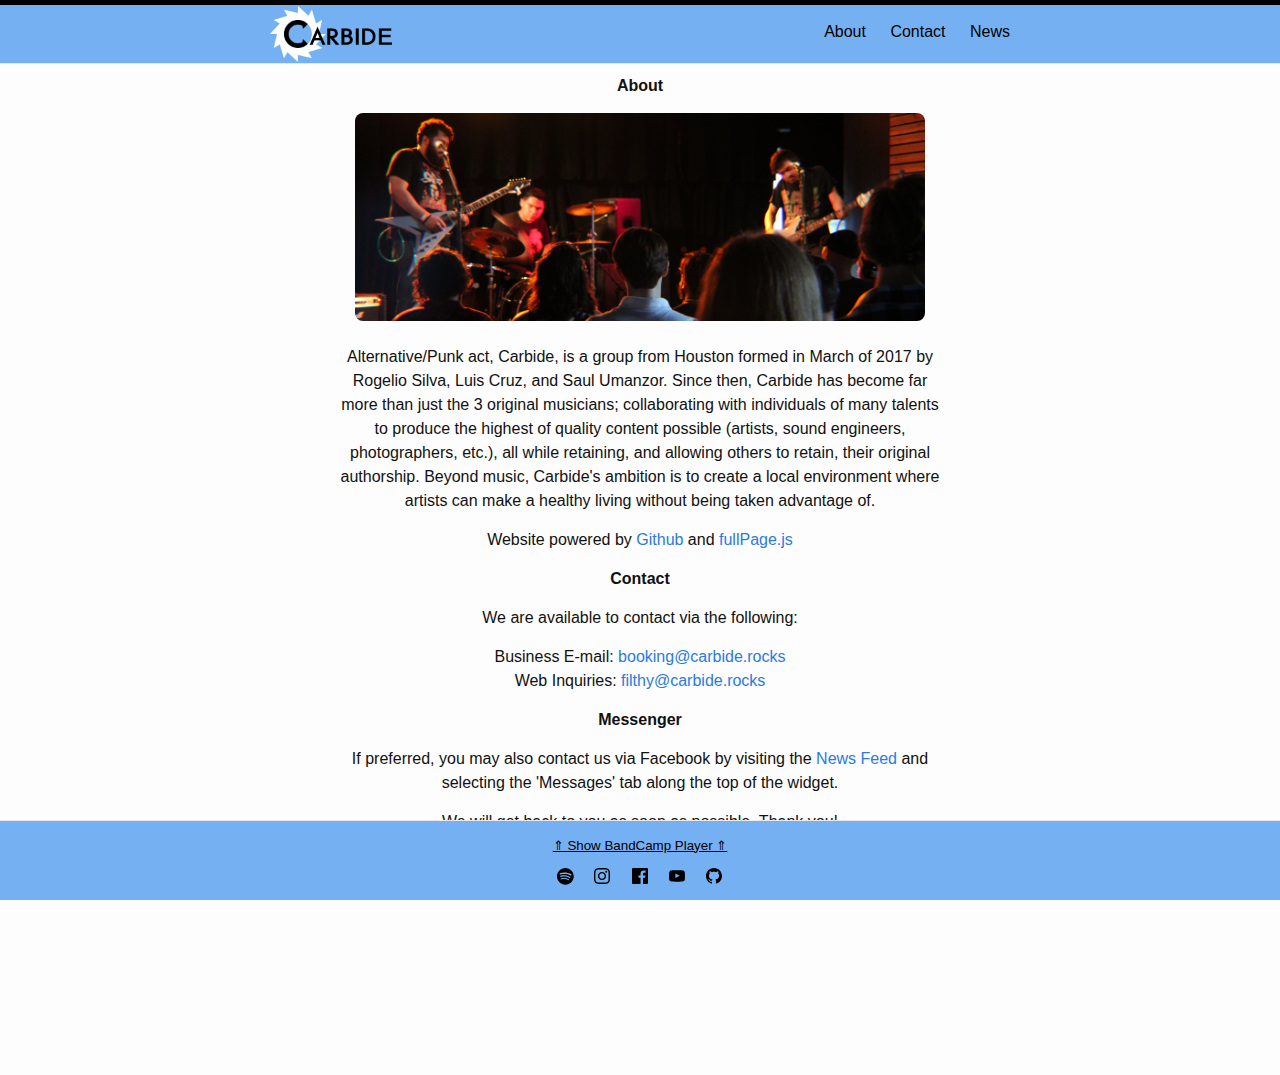
<file: index.html>
<!DOCTYPE html>
<html>
    <head>
        <script>
        (function(w,d,s,l,i){w[l]=w[l]||[];w[l].push({'gtm.start':
        new Date().getTime(),event:'gtm.js'});var f=d.getElementsByTagName(s)[0],
        j=d.createElement(s),dl=l!='dataLayer'?'&l='+l:'';j.async=true;j.src=
        'https://www.googletagmanager.com/gtm.js?id='+i+dl;f.parentNode.insertBefore(j,f);
        })(window,document,'script','dataLayer','GTM-TVFZK4V');
        </script>
        <!-- End Google Tag Manager -->
        <meta charset="utf-8">
        <meta http-equiv="X-UA-Compatible" content="IE=edge">
        <meta name="theme-color" content="#000000">
        <meta name="apple-mobile-web-app-status-bar-style" content="black">
        <meta name="viewport" content="width=device-width, initial-scale=1">
        <title>Carbi.de.com | Original Filthy Music</title>
        <meta name="description" content="Carbide is an alternative punk rock band formed in Houston, Texas during March of 2017. Find out where the next show will be and find booking info.">
        <link rel="apple-touch-icon-precomposed" sizes="57x57" href="img/apple-touch-icon-57x57.png" />
        <link rel="apple-touch-icon-precomposed" sizes="114x114" href="img/apple-touch-icon-114x114.png" />
        <link rel="apple-touch-icon-precomposed" sizes="72x72" href="img/apple-touch-icon-72x72.png" />
        <link rel="apple-touch-icon-precomposed" sizes="144x144" href="img/apple-touch-icon-144x144.png" />
        <link rel="apple-touch-icon-precomposed" sizes="120x120" href="img/apple-touch-icon-120x120.png" />
        <link rel="apple-touch-icon-precomposed" sizes="152x152" href="img/apple-touch-icon-152x152.png" />
        <link rel="icon" type="image/png" href="img/favicon-32x32.png" sizes="32x32" />
        <link rel="icon" type="image/png" href="img/favicon-16x16.png" sizes="16x16" />
        <meta name="application-name" content="Carbide The Band"/>
        <meta name="msapplication-TileColor" content="#75B1F2" />
        <meta name="msapplication-TileImage" content="img/mstile-144x144.png" />
        <link rel="stylesheet" href="assets/main.css">
        <link rel="stylesheet" type="text/css" href="assets/fullpage.css" />
        <style type="text/css" media="screen">
          .container {
            margin: 0 auto;
            max-width: 800px;
            text-align: center;
          }
          h1 {
            margin: 30px 0;
            font-size: 4em;
            line-height: 1;
            letter-spacing: -1px;
          }
        </style>
    </head>

<body>
  <h1 class="hidden">Carbide From Texas Makes Punk Rock Music</h1>
  <!-- Google Tag Manager (noscript) -->
  <noscript><iframe src="https://www.googletagmanager.com/ns.html?id=GTM-TVFZK4V"
  height="0" width="0" style="display:none;visibility:hidden"></iframe></noscript>
  <!-- End Google Tag Manager (noscript) -->
  <header class="site-header" role="banner">

  <div class="wrapper"><a class="site-title" rel="author" href="#about"><img src="img/carbide-name_2c.png" alt="Home"></a><nav class="site-nav">
        <input type="checkbox" value="1" id="nav-trigger" class="nav-trigger" />
        <label for="nav-trigger">
          <span class="menu-icon">
            <svg class="nav-view" viewBox="0 0 18 15">
              <path d="M18,1.484c0,0.82-0.665,1.484-1.484,1.484H1.484C0.665,2.969,0,2.304,0,1.484l0,0C0,0.665,0.665,0,1.484,0 h15.032C17.335,0,18,0.665,18,1.484L18,1.484z M18,7.516C18,8.335,17.335,9,16.516,9H1.484C0.665,9,0,8.335,0,7.516l0,0 c0-0.82,0.665-1.484,1.484-1.484h15.032C17.335,6.031,18,6.696,18,7.516L18,7.516z M18,13.516C18,14.335,17.335,15,16.516,15H1.484 C0.665,15,0,14.335,0,13.516l0,0c0-0.82,0.665-1.483,1.484-1.483h15.032C17.335,12.031,18,12.695,18,13.516L18,13.516z"/>
            </svg>
          </span>
        </label>

        <div class="trigger">
          <a class="page-link" href="#about">About</a>
          <a class="page-link" href="#about/contact">Contact</a>
          <a class="page-link" href="#feed">News</a>
        </div>
      </nav></div>
</header>
<main class="page-content" aria-label="Content">
      <div class="wrapper">

<div class="container">

  <div id="fullpage">
	<div class="section" id="section0">
	    <div class="slide" id="slide1" data-anchor="about">

              <div class="text-wrapper">

                <p><strong>About</strong></p>
                <img class="about-img" src="img/about.png" title="Credit: @GtsPresents" alt="About Carbide">
                <p><br/>Alternative/Punk act, Carbide, is a group from Houston formed in March of 2017 by Rogelio Silva, Luis Cruz, and Saul Umanzor. Since then, Carbide has become far more than just the 3 original musicians; collaborating with individuals of many talents to produce the highest of quality content possible (artists, sound engineers, photographers, etc.), all while retaining, and allowing others to retain, their original authorship. Beyond music, Carbide's ambition is to create a local environment where artists can make a healthy living without being taken advantage of.</p>
                <p>Website powered by <a href="https://github.com">Github</a> and <a href="https://alvarotrigo.com/fullPage/">fullPage.js</a></p>
              </div>
            </div>

	    <div class="slide" id="slide2" data-anchor="contact">

              <div class="text-wrapper">

                 <p><strong>Contact</strong></p>
                 <p>We are available to contact via the following:</p>
                 <p>Business E-mail: <a class="u-email" href="mailto:booking@carbide.rocks">booking@carbide.rocks</a><br>
                 Web Inquiries: <a class="u-email" href="mailto:filthy@carbide.rocks">filthy@carbide.rocks</a></p>

                 <p><strong>Messenger</strong></p>
                 <p>If preferred, you may also contact us via Facebook by visiting the <a href="#feed">News Feed</a> and selecting the 'Messages' tab along the top of the widget.</p>
                 <p>We will get back to you as soon as possible. Thank you!</p>

              </div>
            </div>
	</div>

	<div class="section" id="section1">

              <p><strong>News Feed</strong></p>
              <iframe class="fb-feed" src="https://www.facebook.com/plugins/page.php?href=https%3A%2F%2Fwww.facebook.com%2Fcarbideband&amp;tabs=timeline%2C%20events%2C%20%20messages&amp;width=340&amp;height=500&amp;small_header=true&amp;adapt_container_width=true&amp;hide_cover=false&amp;show_facepile=true&amp;appId"></iframe>
	    </div>
	</div>
  </div>
</div>

    </main><footer class="site-footer h-card">

  <div class="wrapper">

    <div class="footer-col-wrapper">
      <button class="expand-music" id="ebtn">&#x21D1; Show BandCamp Player &#x21D1;</button>

      <iframe class="bc-player" src="https://bandcamp.com/EmbeddedPlayer/album=1814967126/size=large/bgcol=333333/linkcol=4ec5ec/tracklist=false/artwork=small/transparent=true/" seamless><a href="https://carbide.bandcamp.com/album/house-of-snakes">House of Snakes by Carbide</a></iframe>

       <div class="footer-col footer-col-2">
           <a href="https://open.spotify.com/artist/46FMfS2QJiBsbD42BYviN0"><svg class="svg-icon"><use xlink:href="assets/minima-social-icons.svg#spotify"></use></svg></a>
           <a href="https://instagram.com/carbide_band"><svg class="svg-icon"><use xlink:href="assets/minima-social-icons.svg#instagram"></use></svg></a>
           <a href="https://facebook.com/carbideband"><svg class="svg-icon"><use xlink:href="assets/minima-social-icons.svg#facebook"></use></svg></a>
           <a href="https://youtube.com/channel/UCqQJBHyLgElK4gSFF2d5d-g"><svg class="svg-icon"><use xlink:href="assets/minima-social-icons.svg#youtube"></use></svg></a>
           <a href="https://github.com/carbideband"><svg class="svg-icon"><use xlink:href="assets/minima-social-icons.svg#github"></use></svg></a>
       </div>

    </div>
    <input id="fpKey" type="hidden" value="key" />
  </div>
</footer>

<script type="text/javascript" src="assets/fullpage.js"></script>
<script src="https://ajax.googleapis.com/ajax/libs/jquery/3.3.1/jquery.min.js"></script>

<script type="text/javascript">

    $(document).ready(function() {
        function callback(response) {
            document.querySelector("#fpKey").value = response;
        }

        function loadFp() {
            var myFullpage = new fullpage('#fullpage', {
                anchors: ['about', 'feed'],
                controlArrows: false,
                autoScrolling: false,
                fitToSection: false,
                licenseKey: document.querySelector("#fpKey").value
            });
            fullpage_api.setAllowScrolling(false, 'left, right');
        }

        jQuery.ajax({
            type: 'POST',
            url: 'https://ion.carbi.de.com/auth/keyring',
            dataType: 'json',
            data: {findkey: 'fullpage'},

            success: function (obj,textstatus) {
                if (!('error' in obj)) {
                    callback(obj.result);
                    loadFp();
                    var item = document.querySelector("#fpKey");
                    item.parentNode.removeChild(item);
                } else {
                    console.log(obj.error);
                }
            },
            error: function(obj, textstatus) {
                console.log(obj.error);
            }
        });

        $('#ebtn').click(function() {
            $('.bc-player').toggle('show');
            $(this).text($(this).text() == '\u21D1 Show BandCamp Player \u21D1' ? '\u21D3 Hide BandCamp Player \u21D3' : '\u21D1 Show BandCamp Player \u21D1');
        });
    });
</script>

</body>

</html>
</file>
<file: assets/fullpage.css>
/*!
 * fullPage 3.0.4
 * https://github.com/alvarotrigo/fullPage.js
 *
 * @license GPLv3 for open source use only
 * or Fullpage Commercial License for commercial use
 * http://alvarotrigo.com/fullPage/pricing/
 *
 * Copyright (C) 2018 http://alvarotrigo.com/fullPage - A project by Alvaro Trigo
 */
html.fp-enabled,
.fp-enabled body {
    margin: 0;
    padding: 0;
    overflow:hidden;

    /*Avoid flicker on slides transitions for mobile phones #336 */
    -webkit-tap-highlight-color: rgba(0,0,0,0);
}
.fp-section {
    position: relative;
    -webkit-box-sizing: border-box; /* Safari<=5 Android<=3 */
    -moz-box-sizing: border-box; /* <=28 */
    box-sizing: border-box;
}
.fp-slide {
    float: left;
}
.fp-slide, .fp-slidesContainer {
    height: 100%;
    display: block;
}
.fp-slides {
    z-index:1;
    position: relative;
    -webkit-transition: all 0.3s ease-out; /* Safari<=6 Android<=4.3 */
    transition: all 0.3s ease-out;
}
.fp-section.fp-table, .fp-slide.fp-table {
    display: table;
    table-layout:fixed;
    width: 100%;
}
.fp-tableCell {
    display: table-cell;
    vertical-align: middle;
    width: 100%;
    height: 100%;
}
.fp-slidesContainer {
    float: left;
    position: relative;
}
.fp-controlArrow {
    -webkit-user-select: none; /* webkit (safari, chrome) browsers */
    -moz-user-select: none; /* mozilla browsers */
    -khtml-user-select: none; /* webkit (konqueror) browsers */
    -ms-user-select: none; /* IE10+ */
    position: absolute;
    z-index: 4;
    top: 50%;
    cursor: pointer;
    width: 0;
    height: 0;
    border-style: solid;
    margin-top: -38px;
    -webkit-transform: translate3d(0,0,0);
    -ms-transform: translate3d(0,0,0);
    transform: translate3d(0,0,0);
}
.fp-controlArrow.fp-prev {
    left: 15px;
    width: 0;
    border-width: 38.5px 34px 38.5px 0;
    border-color: transparent #fff transparent transparent;
}
.fp-controlArrow.fp-next {
    right: 15px;
    border-width: 38.5px 0 38.5px 34px;
    border-color: transparent transparent transparent #fff;
}
.fp-scrollable {
    overflow: hidden;
    position: relative;
}
.fp-scroller{
    overflow: hidden;
}
.iScrollIndicator{
    border: 0 !important;
}
.fp-notransition {
    -webkit-transition: none !important;
    transition: none !important;
}
#fp-nav {
    position: fixed;
    z-index: 100;
    margin-top: -32px;
    top: 50%;
    opacity: 1;
    -webkit-transform: translate3d(0,0,0);
}
#fp-nav.fp-right {
    right: 17px;
}
#fp-nav.fp-left {
    left: 17px;
}
.fp-slidesNav{
    position: absolute;
    z-index: 4;
    opacity: 1;
    -webkit-transform: translate3d(0,0,0);
    -ms-transform: translate3d(0,0,0);
    transform: translate3d(0,0,0);
    left: 0 !important;
    right: 0;
    margin: 0 auto !important;
}
.fp-slidesNav.fp-bottom {
    bottom: 17px;
}
.fp-slidesNav.fp-top {
    top: 17px;
}
#fp-nav ul,
.fp-slidesNav ul {
  margin: 0;
  padding: 0;
}
#fp-nav ul li,
.fp-slidesNav ul li {
    display: block;
    width: 14px;
    height: 13px;
    margin: 7px;
    position:relative;
}
.fp-slidesNav ul li {
    display: inline-block;
}
#fp-nav ul li a,
.fp-slidesNav ul li a {
    display: block;
    position: relative;
    z-index: 1;
    width: 100%;
    height: 100%;
    cursor: pointer;
    text-decoration: none;
}
#fp-nav ul li a.active span,
.fp-slidesNav ul li a.active span,
#fp-nav ul li:hover a.active span,
.fp-slidesNav ul li:hover a.active span{
    height: 12px;
    width: 12px;
    margin: -6px 0 0 -6px;
    border-radius: 100%;
 }
#fp-nav ul li a span,
.fp-slidesNav ul li a span {
    border-radius: 50%;
    position: absolute;
    z-index: 1;
    height: 4px;
    width: 4px;
    border: 0;
    background: #333;
    left: 50%;
    top: 50%;
    margin: -2px 0 0 -2px;
    -webkit-transition: all 0.1s ease-in-out;
    -moz-transition: all 0.1s ease-in-out;
    -o-transition: all 0.1s ease-in-out;
    transition: all 0.1s ease-in-out;
}
#fp-nav ul li:hover a span,
.fp-slidesNav ul li:hover a span{
    width: 10px;
    height: 10px;
    margin: -5px 0px 0px -5px;
}
#fp-nav ul li .fp-tooltip {
    position: absolute;
    top: -2px;
    color: #fff;
    font-size: 14px;
    font-family: arial, helvetica, sans-serif;
    white-space: nowrap;
    max-width: 220px;
    overflow: hidden;
    display: block;
    opacity: 0;
    width: 0;
    cursor: pointer;
}
#fp-nav ul li:hover .fp-tooltip,
#fp-nav.fp-show-active a.active + .fp-tooltip {
    -webkit-transition: opacity 0.2s ease-in;
    transition: opacity 0.2s ease-in;
    width: auto;
    opacity: 1;
}
#fp-nav ul li .fp-tooltip.fp-right {
    right: 20px;
}
#fp-nav ul li .fp-tooltip.fp-left {
    left: 20px;
}
.fp-auto-height.fp-section,
.fp-auto-height .fp-slide,
.fp-auto-height .fp-tableCell{
    height: auto !important;
}

.fp-responsive .fp-auto-height-responsive.fp-section,
.fp-responsive .fp-auto-height-responsive .fp-slide,
.fp-responsive .fp-auto-height-responsive .fp-tableCell {
    height: auto !important;
}

/*Only display content to screen readers*/
.fp-sr-only{
    position: absolute;
    width: 1px;
    height: 1px;
    padding: 0;
    overflow: hidden;
    clip: rect(0, 0, 0, 0);
    white-space: nowrap;
    border: 0;
}
</file>
<file: assets/main.css>
/**
 * Reset some basic elements
 */
body, h1, h2, h3, h4, h5, h6,
p, blockquote, pre, hr,
dl, dd, ol, ul, figure {
  margin: 0;
  padding: 0; }

/**
 * Basic styling
 */
body {
  font: 400 16px/1.5 -apple-system, BlinkMacSystemFont, "Segoe UI", Roboto, Helvetica, Arial, sans-serif, "Apple Color Emoji", "Segoe UI Emoji", "Segoe UI Symbol";
  color: #111;
  background-color: #fdfdfd;
  -webkit-text-size-adjust: 100%;
  -webkit-font-feature-settings: "kern" 1;
  -moz-font-feature-settings: "kern" 1;
  -o-font-feature-settings: "kern" 1;
  font-feature-settings: "kern" 1;
  font-kerning: normal;
  display: flex;
  min-height: 100vh;
  flex-direction: column; }

/**
 * Set `margin-bottom` to maintain vertical rhythm
 */
h1, h2, h3, h4, h5, h6,
p, blockquote, pre,
ul, ol, dl, figure,
.highlight {
  margin-bottom: 15px; }

/**
 * `main` element
 */
main {
  display: block;
  /* Default value of `display` of `main` element is 'inline' in IE 11. */ }

/**
 * Images
 */
img {
  max-width: 100%;
  vertical-align: middle; }

/**
 * Figures
 */
figure > img {
  display: block; }

figcaption {
  font-size: 14px; }

/**
 * Lists
 */
ul, ol {
  margin-left: 30px; }

li > ul,
li > ol {
  margin-bottom: 0; }

/**
 * Headings
 */
h1, h2, h3, h4, h5, h6 {
  font-weight: 400; }

/**
 * Links
 */
a {
  color: #ffffff;
  text-decoration: none; }
  a:hover {
    color: #111;
    text-decoration: underline; }

/**
 * Blockquotes
 */
blockquote {
  color: #828282;
  border-left: 4px solid #e8e8e8;
  padding-left: 15px;
  font-size: 18px;
  letter-spacing: -1px;
  font-style: italic; }
  blockquote > :last-child {
    margin-bottom: 0; }

/**
 * Code formatting
 */
pre,
code {
  font-size: 15px;
  border: 1px solid #e8e8e8;
  border-radius: 3px;
  background-color: #eef; }

code {
  padding: 1px 5px; }

pre {
  padding: 8px 12px;
  overflow-x: auto; }
  pre > code {
    border: 0;
    padding-right: 0;
    padding-left: 0; }

/**
 * Wrapper
 */
.wrapper {
  max-width: -webkit-calc(800px - (30px * 2));
  max-width: calc(800px - (30px * 2));
  margin-right: auto;
  margin-left: auto;
  padding-right: 30px;
  padding-left: 30px;
  overflow: hidden; }
  @media screen and (max-width: 800px) {
    .wrapper {
      max-width: -webkit-calc(800px - (30px));
      max-width: calc(800px - (30px));
      padding-right: 15px;
      padding-left: 15px; } }
  @media screen and (max-width: 600px) {
    .wrapper {
      padding-right: 5px;
      padding-left: 5px; } }

.container {
  padding-top: 6%; }
  @media screen and (max-width: 800px) {
    .container {
      padding-top: 8%; } }
  @media screen and (max-width: 600px) {
    .container {
      padding-top: 10%; } }

.text-wrapper {
  margin: 0 auto;
  max-width: 600px; }

.about-img {
  border-radius: 8px;
  width: 95%; }

.slide {
  overflow: hidden; }

/**
 * Clearfix
 */
.wrapper:after, .footer-col-wrapper:after {
  content: "";
  display: table;
  clear: both; }

/**
 * Icons
 */
.svg-icon {
  width: 20px;
  height: 17px;
  display: inline-block;
  fill: #000000;
  padding-left: 8px;
  padding-right: 5px;
  vertical-align: bottom; }

/**
 * Tables
 */
table {
  margin-bottom: 30px;
  width: 100%;
  text-align: left;
  color: #3f3f3f;
  border-collapse: collapse;
  border: 1px solid #e8e8e8; }
  table tr:nth-child(even) {
    background-color: #f7f7f7; }
  table th, table td {
    padding: 10px 15px; }
  table th {
    background-color: #f0f0f0;
    border: 1px solid #dedede;
    border-bottom-color: #c9c9c9; }
  table td {
    border: 1px solid #e8e8e8; }

/**
 * Site header
 */
.site-header {
  border-top: 5px solid #000;
  border-bottom: 1px solid #e8e8e8;
  min-height: 55.95px;
  background-color: #75b1f2;
  position: fixed;
  top: 0;
  width: 100%;
  z-index: 101; }

.site-title {
  height: 58px;
  width: 122px;
  font-size: 26px;
  font-weight: 300;
  line-height: 54px;
  letter-spacing: -1px;
  margin-bottom: 0;
  float: left; }
  .site-title, .site-title:visited {
    color: #424242; }

.hidden {
  display: none; }

.site-nav {
  float: right;
  line-height: 54px; }
  .site-nav .nav-trigger {
    display: none; }
  .site-nav .menu-icon {
    display: none; }
  .site-nav .page-link {
    color: #000;
    line-height: 1.5; }
    .site-nav .page-link:not(:last-child) {
      margin-right: 20px; }
  @media screen and (max-width: 600px) {
    .site-nav {
      position: absolute;
      top: 9px;
      right: 15px;
      border-radius: 5px;
      text-align: right; }
    .nav-view {
      width: 18px;
      height: 15px; }
      .site-nav label[for="nav-trigger"] {
        display: block;
        float: right;
        width: 36px;
        height: 36px;
        z-index: 2;
        cursor: pointer; }
      .site-nav .menu-icon {
        display: block;
        float: right;
        width: 36px;
        height: 26px;
        line-height: 0;
        padding-top: 10px;
        text-align: center; }
        .site-nav .menu-icon > svg {
          fill: #000000; }
      .site-nav input ~ .trigger {
        clear: both;
        display: none; }
      .site-nav input:checked ~ .trigger {
        display: block;
        padding-bottom: 5px; }
      .site-nav .page-link {
        display: block;
        padding: 5px 10px;
        margin-left: 20px;
        background-color: #75b1f2; }
        .site-nav .page-link:not(:last-child) {
          margin-right: 0; }

    .svg-icon {
      padding-top: 8px;
      padding-bottom: 8px;
      padding-left: 8px;
      padding-right: 5px; } }

/**
 * Site footer
 */
.site-footer {
  border-top: 1px solid #e8e8e8;
  padding-top: 12px;
  padding-bottom: 15px;
  background-color: #75b1f2;
  position: fixed;
  bottom: 0;
  width: 100%;
  z-index: 101; }
  @media screen and (max-width: 600px) {
    .site-footer {
      padding-top: 10px;
      padding-bottom: 3px; } }

.contact-list {
  list-style: none;
  margin-left: 0; }

.footer-col-wrapper {
  font-size: 15px;
  margin: 0 auto;
  width: -webkit-calc(100% - (100px));
  width: calc(100% - (100px));
  text-align: center; }

.expand-music {
  padding: 5px 0;
  text-decoration: underline;
  color: #000;
  background-color: inherit;
  border: none;
  display: inline-block;
  width: 100%;
  cursor: pointer; }
.expand-music:hover {
  color: #FFF; }

.bc-player {
  display: none;
  border: 0;
  width: 100%;
  height: 120px; }

.footer-col-2 {
  padding-top: 5px;
  width: 80%;
  margin: 0 auto; }

/**
 * Page content
 */
.page-content {
  padding: 30px 0;
  flex: 1; }

.page-heading {
  font-size: 32px; }

.post-list-heading {
  font-size: 28px; }

.post-list {
  margin-left: 0;
  list-style: none; }
  .post-list > li {
    margin-bottom: 30px; }

.post-meta {
  font-size: 14px;
  color: #828282; }

.post-link {
  display: block;
  font-size: 24px; }

.fb-feed {
  overflow: hidden;
  border: none;
  height: 100%;
  width: 340px;
  margin: 0 auto; }

/**
 * Posts
 */
.post-header {
  margin-bottom: 30px; }

.post-title {
  font-size: 42px;
  letter-spacing: -1px;
  line-height: 1; }
  @media screen and (max-width: 800px) {
    .post-title {
      font-size: 36px; } }

.post-content {
  margin-bottom: 30px; }
  .post-content h2 {
    font-size: 32px; }
    @media screen and (max-width: 800px) {
      .post-content h2 {
        font-size: 28px; } }
  .post-content h3 {
    font-size: 26px; }
    @media screen and (max-width: 800px) {
      .post-content h3 {
        font-size: 22px; } }
  .post-content h4 {
    font-size: 20px; }
    @media screen and (max-width: 800px) {
      .post-content h4 {
        font-size: 18px; } }

  .container a {
    color: #2a7ae2; }

/**
 * Syntax highlighting styles
 */
.highlight {
  background: #fff; }
  .highlighter-rouge .highlight {
    background: #eef; }
  .highlight .c {
    color: #998;
    font-style: italic; }
  .highlight .err {
    color: #a61717;
    background-color: #e3d2d2; }
  .highlight .k {
    font-weight: bold; }
  .highlight .o {
    font-weight: bold; }
  .highlight .cm {
    color: #998;
    font-style: italic; }
  .highlight .cp {
    color: #999;
    font-weight: bold; }
  .highlight .c1 {
    color: #998;
    font-style: italic; }
  .highlight .cs {
    color: #999;
    font-weight: bold;
    font-style: italic; }
  .highlight .gd {
    color: #000;
    background-color: #fdd; }
  .highlight .gd .x {
    color: #000;
    background-color: #faa; }
  .highlight .ge {
    font-style: italic; }
  .highlight .gr {
    color: #a00; }
  .highlight .gh {
    color: #999; }
  .highlight .gi {
    color: #000;
    background-color: #dfd; }
  .highlight .gi .x {
    color: #000;
    background-color: #afa; }
  .highlight .go {
    color: #888; }
  .highlight .gp {
    color: #555; }
  .highlight .gs {
    font-weight: bold; }
  .highlight .gu {
    color: #aaa; }
  .highlight .gt {
    color: #a00; }
  .highlight .kc {
    font-weight: bold; }
  .highlight .kd {
    font-weight: bold; }
  .highlight .kp {
    font-weight: bold; }
  .highlight .kr {
    font-weight: bold; }
  .highlight .kt {
    color: #458;
    font-weight: bold; }
  .highlight .m {
    color: #099; }
  .highlight .s {
    color: #d14; }
  .highlight .na {
    color: #008080; }
  .highlight .nb {
    color: #0086B3; }
  .highlight .nc {
    color: #458;
    font-weight: bold; }
  .highlight .no {
    color: #008080; }
  .highlight .ni {
    color: #800080; }
  .highlight .ne {
    color: #900;
    font-weight: bold; }
  .highlight .nf {
    color: #900;
    font-weight: bold; }
  .highlight .nn {
    color: #555; }
  .highlight .nt {
    color: #000080; }
  .highlight .nv {
    color: #008080; }
  .highlight .ow {
    font-weight: bold; }
  .highlight .w {
    color: #bbb; }
  .highlight .mf {
    color: #099; }
  .highlight .mh {
    color: #099; }
  .highlight .mi {
    color: #099; }
  .highlight .mo {
    color: #099; }
  .highlight .sb {
    color: #d14; }
  .highlight .sc {
    color: #d14; }
  .highlight .sd {
    color: #d14; }
  .highlight .s2 {
    color: #d14; }
  .highlight .se {
    color: #d14; }
  .highlight .sh {
    color: #d14; }
  .highlight .si {
    color: #d14; }
  .highlight .sx {
    color: #d14; }
  .highlight .sr {
    color: #009926; }
  .highlight .s1 {
    color: #d14; }
  .highlight .ss {
    color: #990073; }
  .highlight .bp {
    color: #999; }
  .highlight .vc {
    color: #008080; }
  .highlight .vg {
    color: #008080; }
  .highlight .vi {
    color: #008080; }
  .highlight .il {
    color: #099; }
</file>
